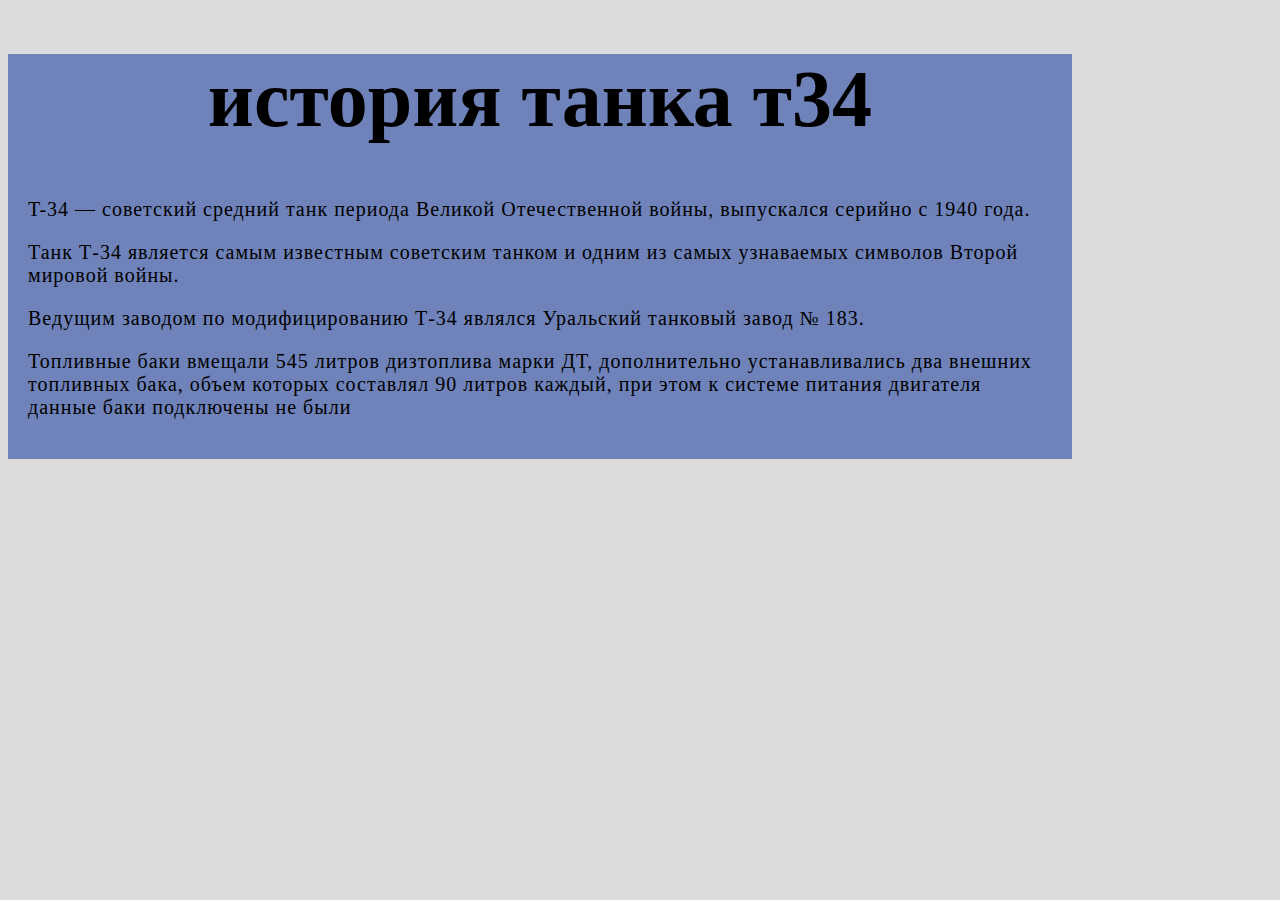
<file: page1.html>
<!DOCTYPE html>
<html lang="en">
<head>
    <meta charset="UTF-8">
    <meta http-equiv="X-UA-Compatible" content="IE=edge">
    <meta name="viewport" content="width=device-width, initial-scale=1.0">
    <title>танк т34</title>
    <link href="style/style.css" rel="stylesheet" type="text/css">
</head>
<body>
    <h1>история танка т34</h1>
    <p>T-34 — советский средний танк периода Великой Отечественной войны, выпускался серийно с 1940 года. </p>
    <p>Танк Т-34 является самым известным советским танком и одним из самых узнаваемых символов Второй мировой войны.</p>
    <p>Ведущим заводом по модифицированию Т-34 являлся Уральский танковый завод № 183.</p>
    <p>Топливные баки вмещали 545 литров дизтоплива марки ДТ, дополнительно устанавливались два внешних топливных бака, объем которых составлял 90 литров каждый, при этом к системе питания двигателя данные баки подключены не были

</html>
</file>
<file: style/style.css>
html {
    font-family: 'Caveat', cursive;
    background-color: gainsboro;
}
h1 {
    font-size: 80px;
    text-align: center;
}
p, li{
    font-size: 20px;
    textheing: 2;
    letter-spacing: 1px;
}
body {
    width: 80%;
    margin: 0 avto;
    background-color: rgb(111, 131, 186);
    padding: 0 20px 20px 20px;
    border:  0px solid rgb(1, 0, 0);
}
img {
    display:block;
    margin: 0 auto;
    width: 80%;
}
</file>
